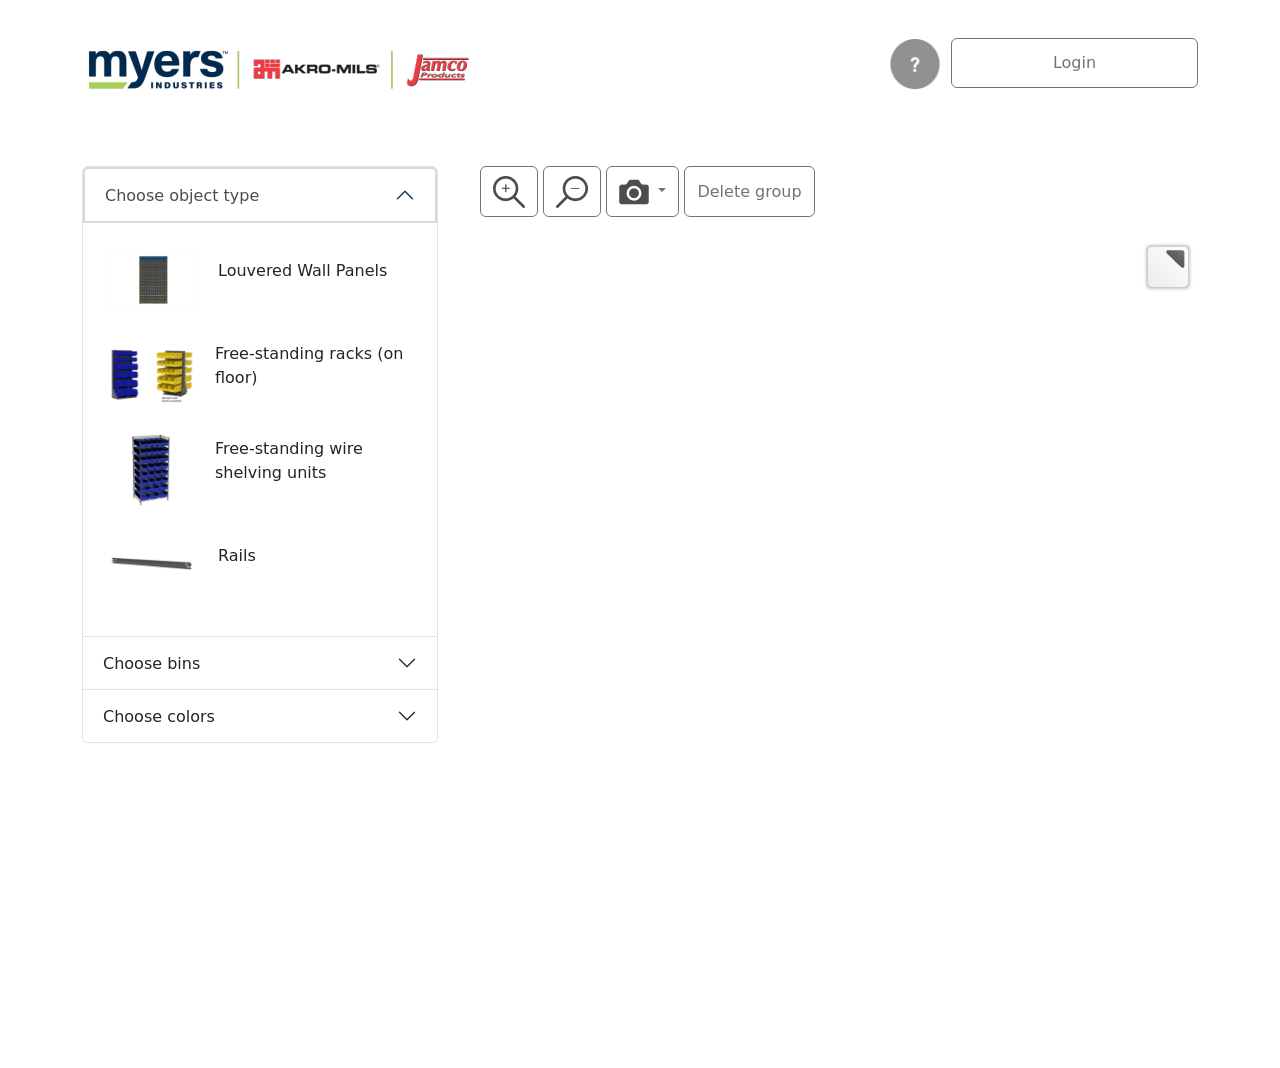
<file: index_old.html>
<!doctype html>
<html lang="en">

<head>
  <meta charset="UTF-8">
  <meta name="viewport"
    content="width=device-width, user-scalable=no, initial-scale=1.0, maximum-scale=1.0, minimum-scale=1.0">
  <meta http-equiv="X-UA-Compatible" content="ie=edge">
  <title>Document</title>
  <link href="https://fonts.googleapis.com/css2?family=Montserrat:wght@400;500;600&display=swap" rel="stylesheet">
  <link href="https://cdn.jsdelivr.net/npm/bootstrap@5.0.2/dist/css/bootstrap.min.css" rel="stylesheet"
    integrity="sha384-EVSTQN3/azprG1Anm3QDgpJLIm9Nao0Yz1ztcQTwFspd3yD65VohhpuuCOmLASjC" crossorigin="anonymous">
  <link href="./main.css" rel="stylesheet">
  <script src="script.js"></script>
  <script>
  document.domain = 'visionexp.io';
  </script>

</head>

<body>
  <header>
    <div class="container header">
      <div class="row">
        <div class="col-8">
          <a href="#" class="logo">
            <img src="./assets/logo.png" alt="logo">
          </a>
        </div>
        <div class="col-4 info_panel">
          <img src="./assets/info.png" alt="logo">
          <button class="btn btn-outline-secondary login-btn" id="login">Login</button>
        </div>
      </div>
    </div>
  </header>
  <offer>
    <div class="container">
      <div class="row">
        <div class="col-4 items">

          <div class="accordion" id="accordionPanelsStayOpenExample">
            <div class="accordion-item">
              <h2 class="accordion-header" id="panelsStayOpen-headingOne">
                <button class="accordion-button" type="button" data-bs-toggle="collapse"
                  data-bs-target="#panelsStayOpen-collapseOne" aria-expanded="true"
                  aria-controls="panelsStayOpen-collapseOne">
                  Choose object type
                </button>
              </h2>
              <div id="panelsStayOpen-collapseOne" class="accordion-collapse collapse show"
                aria-labelledby="panelsStayOpen-headingOne">
                <div class="accordion-body">
                  <ul class="settings-object-type">
                    <li class="type-choose active">
                      <div class="object-type">
                        <button class="type-btn" id="wall-panels">
                          <img src="./assets/type/louvered-wall-panels.png" alt="type">
                        </button>
                        <p>Louvered Wall Panels</p>
                      </div>
                    </li>
                    <li class="type-choose">
                      <div class="object-type">
                        <button class="type-btn" id="racks">
                          <img src="./assets/type/free-standing-racks.png" alt="type">
                        </button>
                        <p>Free-standing racks (on floor)</p>
                      </div>
                    </li>
                    <li class="type-choose">
                      <div class="object-type">
                        <button class="type-btn" id="wire-shelving">
                          <img src="./assets/type/wire-shelving-units.png" alt="type">
                        </button>
                        <p>Free-standing wire shelving units</p>
                      </div>
                    </li>
                    <li class="type-choose">
                      <div class="object-type">
                        <button class="type-btn" id="rails">
                          <img src="./assets/type/rails.png" alt="logo">
                        </button>
                        <p>Rails</p>
                      </div>
                    </li>
                  </ul>
                </div>
              </div>
            </div>
            <div class="accordion-item">
              <h2 class="accordion-header" id="panelsStayOpen-headingTwo">
                <button class="accordion-button collapsed" type="button" data-bs-toggle="collapse"
                  data-bs-target="#panelsStayOpen-collapseTwo" aria-expanded="false"
                  aria-controls="panelsStayOpen-collapseTwo">
                  Choose bins
                </button>
              </h2>
              <div id="panelsStayOpen-collapseTwo" class="accordion-collapse collapse"
                aria-labelledby="panelsStayOpen-headingTwo">
                <div class="accordion-body">
                  <ul class="settings-object-beans-color">
                    <li class="size-choose active">
                      <div class="object-type">
                        <button class="type-btn" id="size1">
                          <img src="./assets/size/size1.png" alt="size1">
                        </button>
                        <p>Size 1</p>
                      </div>
                    </li>
                    <li class="size-choose">
                      <div class="object-type">
                        <button class="type-btn" id="size2">
                          <img src="./assets/size/size2.png" alt="size2">
                        </button>
                        <p>Size 2</p>
                      </div>
                    </li>
                    <li class="size-choose">
                      <div class="object-type">
                        <button class="type-btn" id="size3">
                          <img src="./assets/size/size3.png" alt="size2">
                        </button>
                        <p>Size 3</p>
                      </div>
                    </li>
                  </ul>
                </div>
              </div>
            </div>
            <div class="accordion-item">
              <h2 class="accordion-header" id="panelsStayOpen-headingThree">
                <button class="accordion-button collapsed" type="button" data-bs-toggle="collapse"
                  data-bs-target="#panelsStayOpen-collapseThree" aria-expanded="false"
                  aria-controls="panelsStayOpen-collapseThree">
                  Choose colors
                </button>
              </h2>
              <div id="panelsStayOpen-collapseThree" class="accordion-collapse collapse"
                aria-labelledby="panelsStayOpen-headingThree">
                <div class="accordion-body">
                  <ul class="settings-object-beans-color">
                    <li class="color-choose active">
                      <div class="object-type">
                        <button class="color-btn" id="light-green">
                          <img src="./assets/colors/color1.png" alt="light-green">
                        </button>
                      </div>
                    </li>
                    <li class="color-choose">
                      <div class="object-type">
                        <button class="color-btn" id="pink">
                          <img src="./assets/colors/color2.png" alt="pink">
                        </button>
                      </div>
                    </li>
                    <li class="color-choose">
                      <div class="object-type">
                        <button class="color-btn" id="lilac">
                          <img src="./assets/colors/color3.png" alt="lilac">
                        </button>
                      </div>
                    </li>
                    <li class="color-choose">
                      <div class="object-type">
                        <button class="color-btn" id="turquoise">
                          <img src="./assets/colors/color4.png" alt="turquoise">
                        </button>
                      </div>
                    </li>
                    <li class="color-choose">
                      <div class="object-type">
                        <button class="color-btn" id="grey">
                          <img src="./assets/colors/color5.png" alt="grey">
                        </button>
                      </div>
                    </li>
                    <li class="color-choose">
                      <div class="object-type">
                        <button class="color-btn" id="indigo">
                          <img src="./assets/colors/color6.png" alt="indigo">
                        </button>
                      </div>
                    </li>
                  </ul>
                </div>
              </div>
            </div>
          </div>

        </div>
        <div class="col-8 preview">
          <div class="btn-group-zoom">
            <button type="button" class="btn btn-outline-secondary zoom_group" id="plus">
              <img src="./assets/plus.png" alt="expand">
            </button>
            <button type="button" class="btn btn-outline-secondary zoom_group" id="minus">
              <img src="./assets/minus.png" alt="expand">
            </button>
            <div class="btn-group" role="group">
              <button id="btnGroupDrop1" type="button" class="btn btn-outline-secondary dropdown-toggle zoom_group"
                data-bs-toggle="dropdown" aria-expanded="false" id="photo">
                <img src="./assets/photo.png" alt="expand">
              </button>
            </div>
            <button type="button" class="btn btn-outline-secondary zoom_group" id="delete-group">Delete group</button>
          </div>
          <iframe src="Plastic_bins.html" width="100%" height="90%" frameborder="0"></iframe>
        </div>
      </div>
    </div>

  </offer>
  <script src="https://cdn.jsdelivr.net/npm/bootstrap@5.0.2/dist/js/bootstrap.bundle.min.js"
    integrity="sha384-MrcW6ZMFYlzcLA8Nl+NtUVF0sA7MsXsP1UyJoMp4YLEuNSfAP+JcXn/tWtIaxVXM"
    crossorigin="anonymous"></script>
</body>

</html>
</file>
<file: main.css>
li {
    list-style-type: none;
}

.container {
    width: 95vw;
}

header {
    margin-top: 3%;
    margin-bottom: 5%;
}

.info_panel {
    display: flex;
    justify-content: flex-end;
}

.info_panel img {
    width: 52px;
    height: 52px;
}

.login-btn {
    width: 247px;
    height: 50px;
    margin-left: 10px;
}

.preview {
    margin-bottom: 50px;
    padding-left: 30px;
}

.btn-group-zoom {
    margin-bottom: 20px;
}


.zoom_group {
    height: 51px;
    max-width: 0 2px;
}

.items {
    height: 852px;
    overflow-y: scroll;
    margin-bottom: 50px;
}

.settings-object-type {
    padding: 0;
}

.type-choose {
    margin-bottom: 15px;
}

.object-type {
    display: flex;
    justify-content: start;
    align-items: center;
}

.type-btn {
    border: 2px solid transparent;
    border-radius: 4px;
    width: 100px;
    margin-right: 15px;
    height: 80px;
    padding: 0;
    background: transparent;
}

.color-btn {
    height: 65px;
    margin: 7px;
    border: 2px solid transparent;
    border-radius: 4px;
    width: 100px;
    margin-right: 15px;
    padding: 0;
}


.type-btn img {
    width: 93px;
}

.type-btn:hover,
.type-btn:active,
.type-btn.active,
.color-btn:hover,
.color-btn:active,
.color-btn.active {
    border: 2px solid #B5D76F;
}

.settings-object-beans-color {
    display: flex;
    flex-wrap: wrap;
    padding: 0;
}

.size-choose {
    margin: 0 20px 20px 0;
}

.accordion-button:not(.collapsed) {
    color: #4D4D4D;
    background-color: transparent;
    box-shadow: none;
    border: 2px solid #D9D9D9;
}

.accordion-button:focus {
    border-color: #D9D9D9;
    box-shadow: none;
}

.color-choose {
    width: 70px;
}

.color-btn img {
    width: 60px;
    height: 60px;
}

::-webkit-scrollbar {
    width: 5px;
    border-radius: 3px
}

::-webkit-scrollbar-track {
    background: #f1f1f1;
}

::-webkit-scrollbar-thumb {
    background: #888;
}

::-webkit-scrollbar-thumb:hover {
    background: #555;
}
</file>
